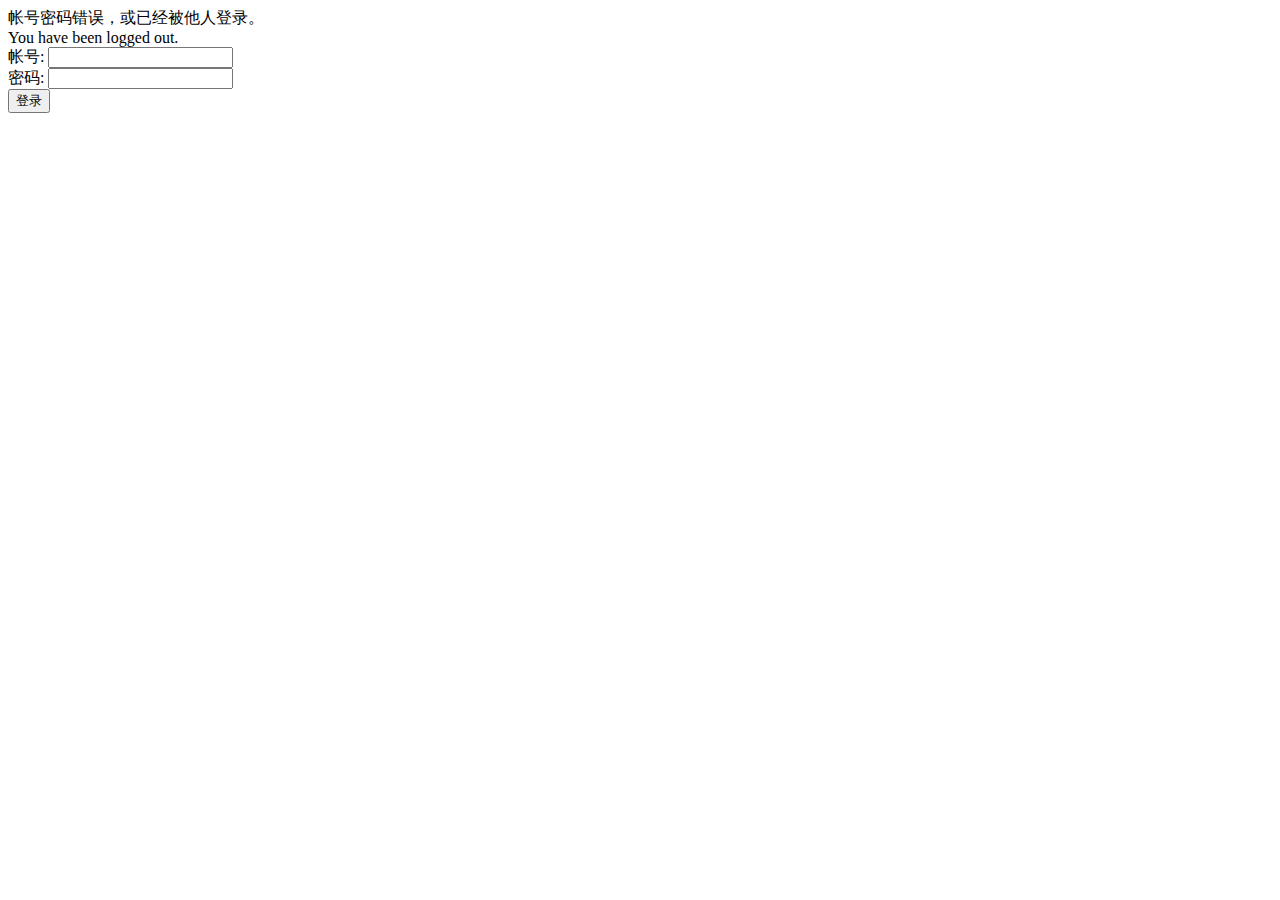
<file: src/main/resources/templates/login.html>
<!DOCTYPE html>
<html xmlns="http://www.w3.org/1999/xhtml" xmlns:th="http://www.thymeleaf.org"
>
<head>
    <title>登录</title>
</head>
<body>
<div th:if="${param.error}">
    帐号密码错误，或已经被他人登录。
</div>
<div th:if="${param.logout}">
    You have been logged out.
</div>
<form th:action="@{/login}" method="post">
    <div><label>帐号: <input type="text" name="username"/> </label></div>
    <div><label>密码: <input type="password" name="password"/> </label></div>
    <div><input type="submit" value="登录"/></div>
</form>
</body>
</html>
</file>
